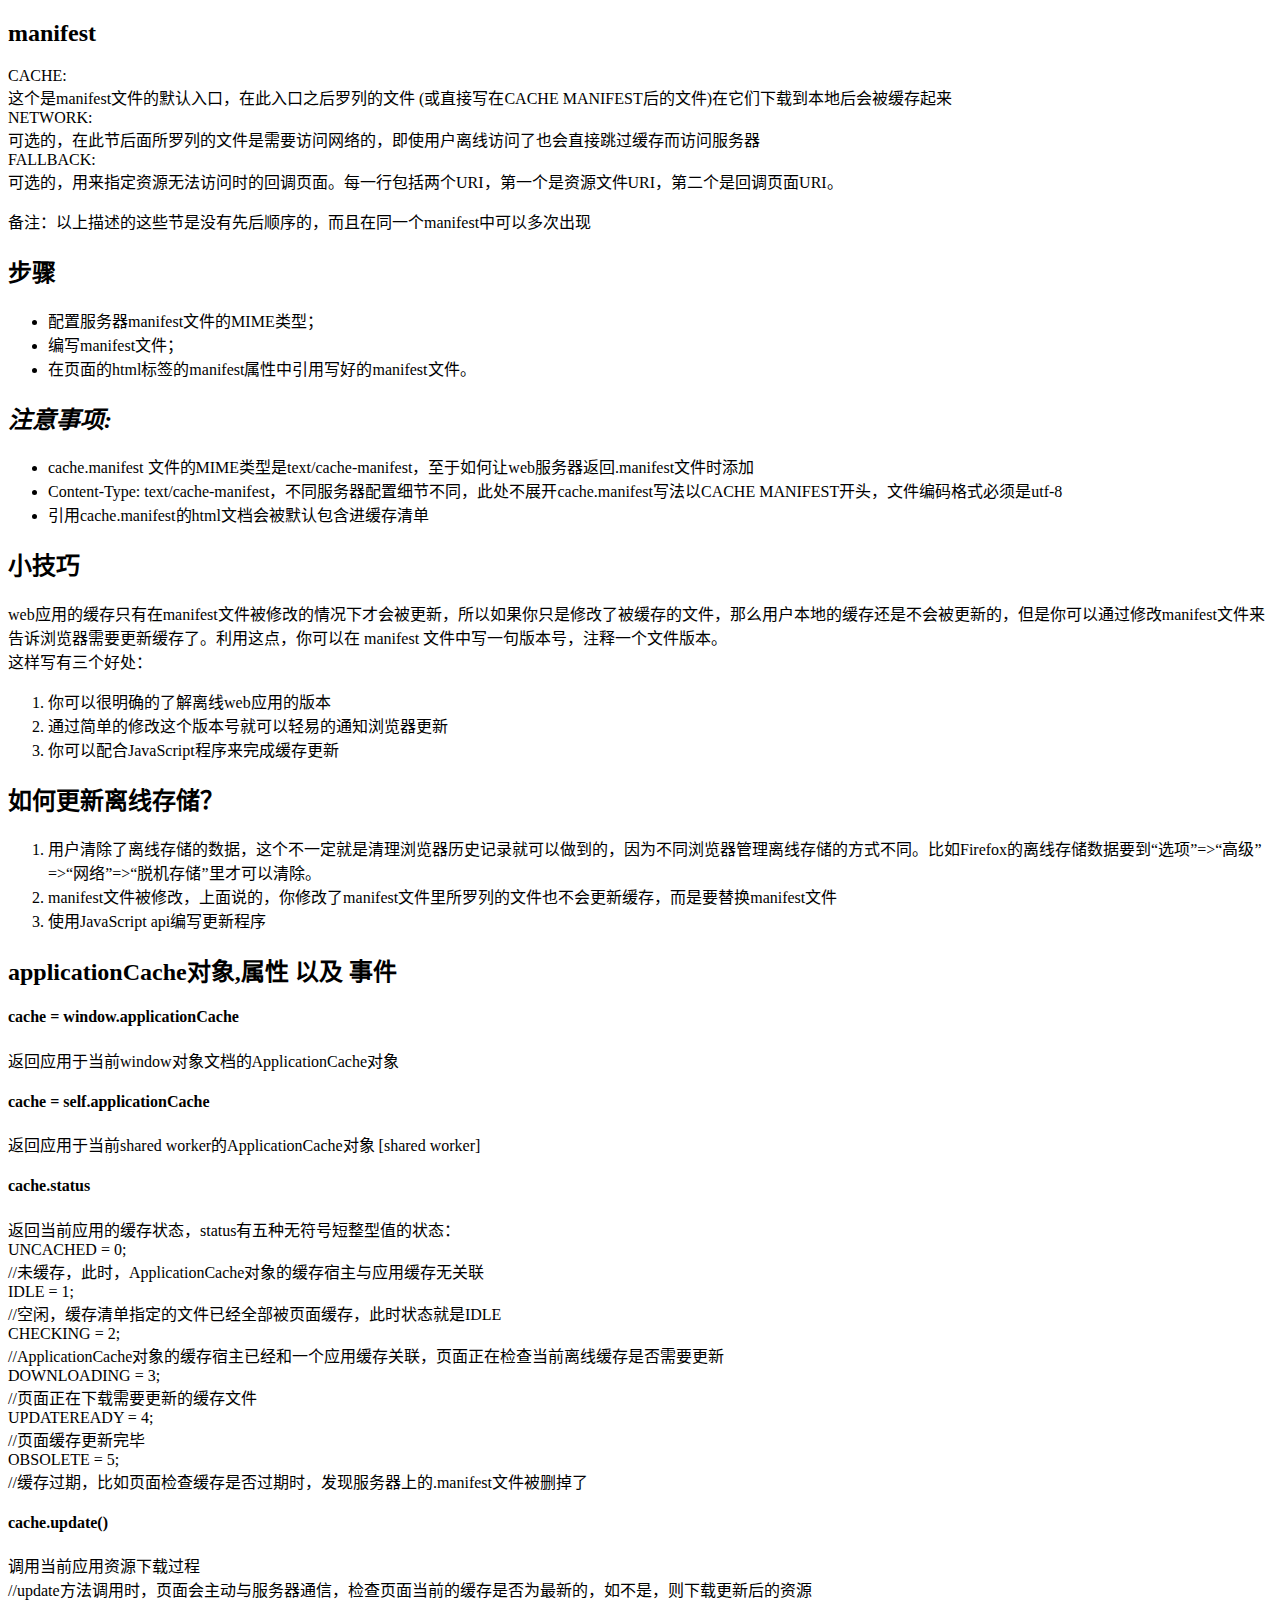
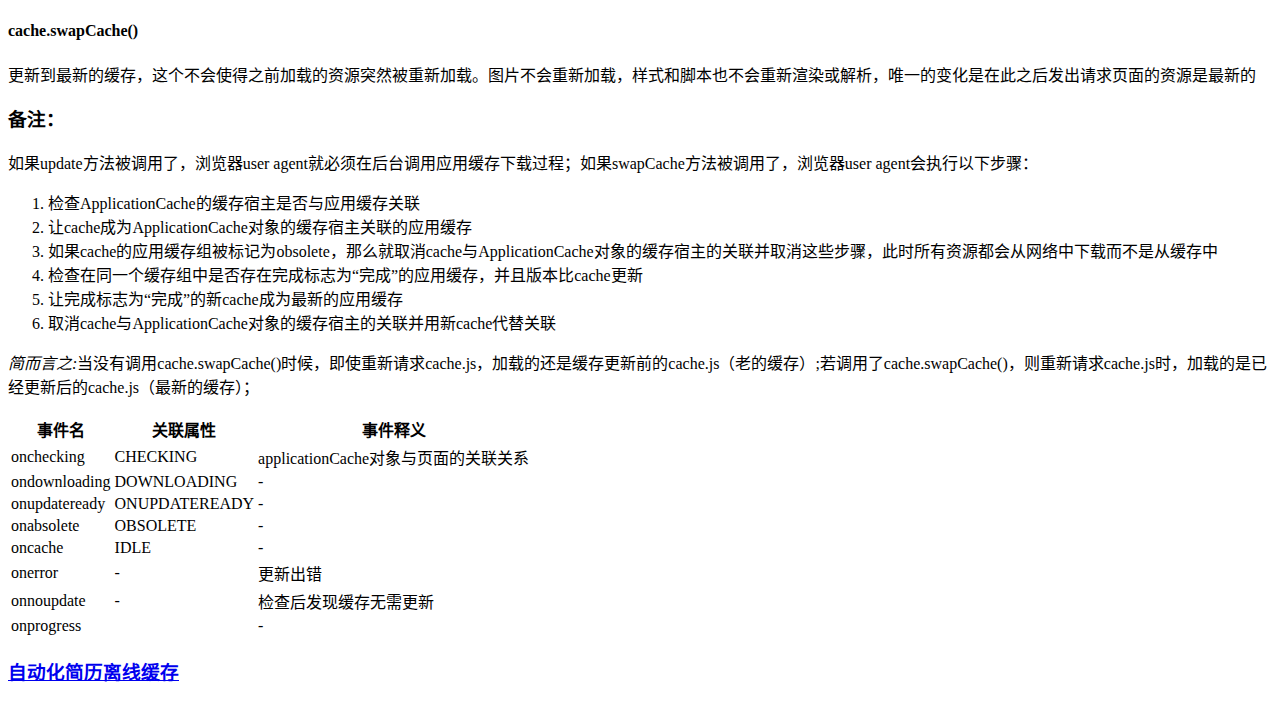
<file: demo/Html5-offline-storage/ApplicationCache/index.html>
<!DOCTYPE HTML>
<html lang="zh-CN" manifest="cache.manifest">
<head>
	<meta http-equiv="Content-Type" content="text/html;charset=utf-8">
	<title>offline storage</title>
	<!-- CSS -->
</head>
<body>
	<!-- content -->
	<div class="container">
		<div class="manifest">
			<div>
				<h2>manifest</h2>
				<p>
				CACHE:<br/>
				这个是manifest文件的默认入口，在此入口之后罗列的文件 (或直接写在CACHE MANIFEST后的文件)在它们下载到本地后会被缓存起来<br/>
				NETWORK:<br/>
				可选的，在此节后面所罗列的文件是需要访问网络的，即使用户离线访问了也会直接跳过缓存而访问服务器
				<br/>
				FALLBACK:<br/>
				可选的，用来指定资源无法访问时的回调页面。每一行包括两个URI，第一个是资源文件URI，第二个是回调页面URI。
				</p>
				<p>备注：以上描述的这些节是没有先后顺序的，而且在同一个manifest中可以多次出现</p>
			</div>
			
			<div>
				<h2>步骤</h2>
				<p>
					<ul>
						<li>配置服务器manifest文件的MIME类型；</li>
						<li>编写manifest文件；</li>
						<li>在页面的html标签的manifest属性中引用写好的manifest文件。</li>
					</ul>	
				</p>	
			</div>
			
			<div>
				<h2><em>注意事项:</em></h2>
				<p>
					<ul>
						<li>cache.manifest 文件的MIME类型是text/cache-manifest，至于如何让web服务器返回.manifest文件时添加 </li>
						<li>Content-Type: text/cache-manifest，不同服务器配置细节不同，此处不展开cache.manifest写法以CACHE MANIFEST开头，文件编码格式必须是utf-8</li>
						<li>引用cache.manifest的html文档会被默认包含进缓存清单</li>
					</ul>
				</p>
			</div>
			
			<div>
				<h2>小技巧</h2>
				<p>
					web应用的缓存只有在manifest文件被修改的情况下才会被更新，所以如果你只是修改了被缓存的文件，那么用户本地的缓存还是不会被更新的，但是你可以通过修改manifest文件来告诉浏览器需要更新缓存了。利用这点，你可以在 manifest 文件中写一句版本号，注释一个文件版本。<br/>
					这样写有三个好处：
					<ul style="list-style-type:decimal">
						<li>
							你可以很明确的了解离线web应用的版本
						</li>
						<li>
							通过简单的修改这个版本号就可以轻易的通知浏览器更新
						</li>
						<li>
							你可以配合JavaScript程序来完成缓存更新
						</li>
					</ul>
				</p>
			</div>

			<div>
				<h2>如何更新离线存储？</h2>
				<ul style="list-style-type:decimal">
					<li>
						用户清除了离线存储的数据，这个不一定就是清理浏览器历史记录就可以做到的，因为不同浏览器管理离线存储的方式不同。比如Firefox的离线存储数据要到“选项”=>“高级”=>“网络”=>“脱机存储”里才可以清除。
					</li>
					<li>
						manifest文件被修改，上面说的，你修改了manifest文件里所罗列的文件也不会更新缓存，而是要替换manifest文件
					</li>
					<li>
						使用JavaScript api编写更新程序
					</li>
				</ul>
			</div>

			<div>
				<h2>applicationCache对象,属性 以及 事件</h2>
				<p>
					<h4>cache = window.applicationCache</h4>
					返回应用于当前window对象文档的ApplicationCache对象
					<br/>
					<h4>cache = self.applicationCache</h4>
					返回应用于当前shared worker的ApplicationCache对象 [shared worker]
					<br/>
					<h4>cache.status</h4>
					返回当前应用的缓存状态，status有五种无符号短整型值的状态：<br/>
					UNCACHED = 0;<br/>
					//未缓存，此时，ApplicationCache对象的缓存宿主与应用缓存无关联<br/>
					IDLE = 1;<br/>
					//空闲，缓存清单指定的文件已经全部被页面缓存，此时状态就是IDLE<br/>
					CHECKING = 2;<br/>
					//ApplicationCache对象的缓存宿主已经和一个应用缓存关联，页面正在检查当前离线缓存是否需要更新<br/>
					DOWNLOADING = 3;<br/>
					//页面正在下载需要更新的缓存文件<br/>
					UPDATEREADY = 4;<br/>
					 //页面缓存更新完毕<br/>
					OBSOLETE = 5;<br/>
					//缓存过期，比如页面检查缓存是否过期时，发现服务器上的.manifest文件被删掉了<br/>

					<h4>cache.update()</h4>
					调用当前应用资源下载过程<br/>
					//update方法调用时，页面会主动与服务器通信，检查页面当前的缓存是否为最新的，如不是，则下载更新后的资源<br/>
					<h4>cache.swapCache()</h4>
					更新到最新的缓存，这个不会使得之前加载的资源突然被重新加载。图片不会重新加载，样式和脚本也不会重新渲染或解析，唯一的变化是在此之后发出请求页面的资源是最新的
				</p>
				<h3>备注：</h3>
				<p>
					如果update方法被调用了，浏览器user agent就必须在后台调用应用缓存下载过程；如果swapCache方法被调用了，浏览器user agent会执行以下步骤：<br>
					<ul style="list-style-type:decimal">
						<li>
							检查ApplicationCache的缓存宿主是否与应用缓存关联
						</li>
						<li>
							让cache成为ApplicationCache对象的缓存宿主关联的应用缓存
						</li>
						<li>
							如果cache的应用缓存组被标记为obsolete，那么就取消cache与ApplicationCache对象的缓存宿主的关联并取消这些步骤，此时所有资源都会从网络中下载而不是从缓存中
						</li>
						<li>
							检查在同一个缓存组中是否存在完成标志为“完成”的应用缓存，并且版本比cache更新
						</li>
						<li>
							让完成标志为“完成”的新cache成为最新的应用缓存
						</li>
						<li>
							取消cache与ApplicationCache对象的缓存宿主的关联并用新cache代替关联
						</li>
					</ul>
					<p>
						<em>简而言之:</em>当没有调用cache.swapCache()时候，即使重新请求cache.js，加载的还是缓存更新前的cache.js（老的缓存）;若调用了cache.swapCache()，则重新请求cache.js时，加载的是已经更新后的cache.js（最新的缓存）；
					</p>
				</p>

				<table>
					<tr>
						<th>事件名</th>
						<th>关联属性</th>
						<th>事件释义</th>
					</tr>
					<tr>
						<td>onchecking</td>
						<td>CHECKING</td>
						<td>applicationCache对象与页面的关联关系</td>
					</tr>
					<tr>
						<td>ondownloading</td>
						<td>DOWNLOADING</td>
						<td>-</td>
					</tr>
					<tr>
						<td>onupdateready</td>
						<td>ONUPDATEREADY</td>
						<td>-</td>
					</tr>
					<tr>
						<td>onabsolete</td>
						<td>OBSOLETE</td>
						<td>-</td>
					</tr>
					<tr>
						<td>oncache</td>
						<td>IDLE</td>
						<td>-</td>
					</tr>
					<tr>
						<td>onerror</td>
						<td>-</td>
						<td>更新出错</td>
					</tr>
					<tr>
						<td>onnoupdate</td>
						<td>-</td>
						<td>检查后发现缓存无需更新</td>
					</tr>
					<tr>
						<td>onprogress</td>
						<td></td>
						<td>-</td>
					</tr>
				</table>

			</div>

			<div>
				<h3><a href="http://yanhaijing.com/html/2014/12/28/html5-manifest/">自动化简历离线缓存</a></h3>
			</div>
			
		</div>
		
	</div>
</body>
	<!-- script -->
	<script src="./cache.js"></script>
	<script type="text/javascript">
		var cache = window.applicationCache;
		console.log("test:" + test);

		cache.update();
		if(cache.status == window.applicationCache.UPDATEREADY){ 
		    cache.swapCache();
		}	

		if(window.addEventListener){ 
			cache.addEventListener("error",handleCacheError,false);
		}else if(window.attachEvent){ 
			cache.attachEvent("error",handleCacheError);
		}	    

		function handleCacheError(e){ 
			alert("Error: cache failed to update!");
		};


		

	</script>
</html>
</file>
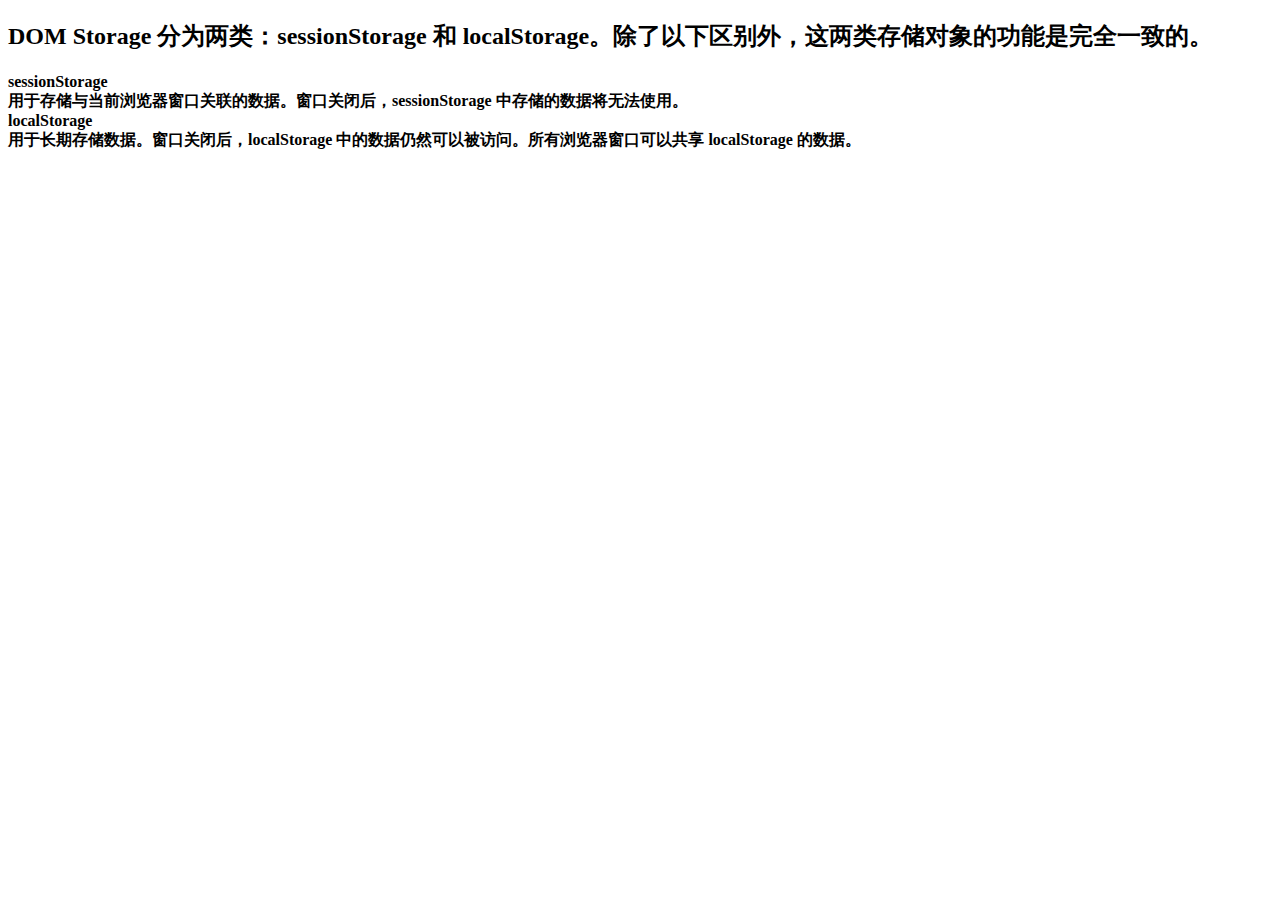
<file: demo/Html5-offline-storage/DomStorage/index.html>
<!DOCTYPE HTML> 
 <html> 
 <body> 
 <div>
 	<p>
 		<h2>DOM Storage 分为两类：sessionStorage 和 localStorage。除了以下区别外，这两类存储对象的功能是完全一致的。</h2>
 		<h4>
 		sessionStorage <br/>用于存储与当前浏览器窗口关联的数据。窗口关闭后，sessionStorage 中存储的数据将无法使用。<br/>
		localStorage <br/>
		用于长期存储数据。窗口关闭后，localStorage 中的数据仍然可以被访问。所有浏览器窗口可以共享 localStorage 的数据。</h4>
 	</p>
 </div>
 <script> 
 // 在 sessionStorage 中定义'userName'变量
 sessionStorage.setItem('userName', 'developerworks');       
 // 访问'userName'变量
 alert("Your user is: " + sessionStorage.getItem('userName')); 
 // 最后删除'userName'
 sessionStorage.removeItem('userName');           

 //用法一致
 localStorage.setItem("userId","1234");
 alert("Your id is: " + localStorage.getItem("userId"));
 localStorage.removeItem("userId");            
 </script> 
 </body> 
 </html>
</file>
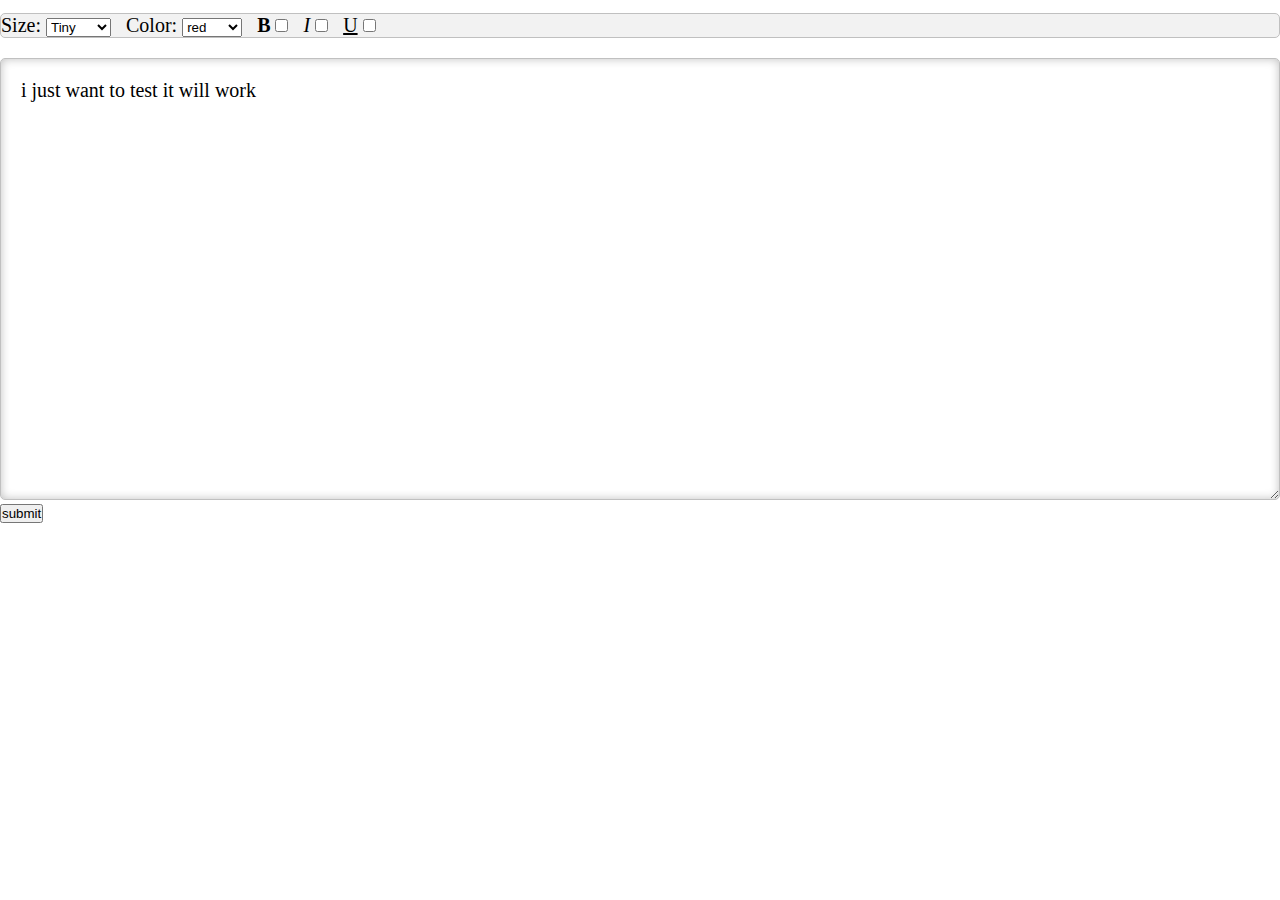
<file: editor-test.html>
<!DOCTYPE HTML>
<html lang="zh-CN">
<head>
	<meta http-equiv="X-UA-Compatiable" content="IE=Edge">
	<meta charset="utf-8">
	<title>editor-test</title>
	<link rel="stylesheet" href="editor.css">
	<script type="text/javascript" src="editor.js"></script>
</head>
<body>
	<!-- 编辑器菜单 -->
	<div class="tool">
		<span>Size:</span>
		<select id="size">
			<option value="3">Tiny</option>
			<option value="4">Small</option>
			<option value="5">Normal</option>
			<option value="6">Big</option>
			<option value="7">Larage</option>
		</select>
		&nbsp;
		<span>Color:</span>
		<select id="color">
			<option value="red" style="color:red;">red</option>
			<option value="yellow" style="color:yellow;">yellow</option>
			<option value="blue" style="color:blue;">blue</option>
		</select>
		&nbsp;
		<span><strong>B</strong></span>
		<input id="bold" type="checkbox">
		&nbsp;
		<span><i>I</i></span>
		<input id="italic" type="checkbox">
		&nbsp;
		<span style="text-decoration:underline">U</span>
		<input id="underline" type="checkbox">
	</div>
	<!-- 文本编辑区 -->
	<div class="edittable" id="editer">i just want to test it will work </div>
	<!-- 按钮组 -->
	<button id="edit" style="display:none;" >edit</button>
	<button id="submmit">submit</button>
</body>
</html>
</file>
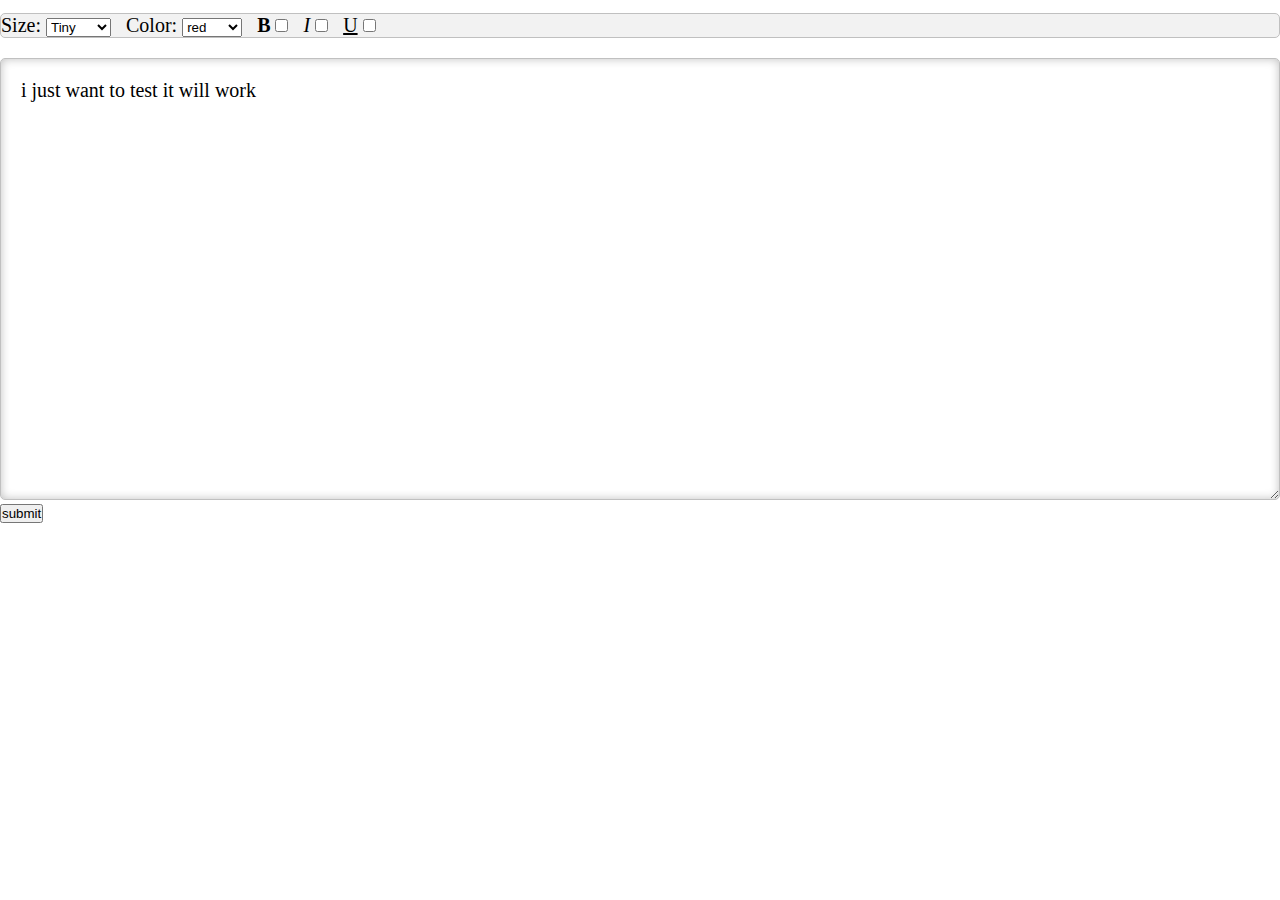
<file: editor-contenteditable/editor-test.html>
<!DOCTYPE HTML>
<html lang="zh-CN">
<head>
	<meta http-equiv="X-UA-Compatiable" content="IE=Edge">
	<meta charset="utf-8">
	<title>editor-test</title>
	<link rel="stylesheet" href="css/editor.css">

</head>
<body>
<div>
	<!-- 编辑器菜单 -->
	<div class="tool">
		<span>Size:</span>
		<select id="size">
			<option value="3">Tiny</option>
			<option value="4">Small</option>
			<option value="5">Normal</option>
			<option value="6">Big</option>
			<option value="7">Larage</option>
		</select>
		&nbsp;
		<span>Color:</span>
		<select id="color">
			<option value="red" style="color:red;">red</option>
			<option value="yellow" style="color:yellow;">yellow</option>
			<option value="blue" style="color:blue;">blue</option>
		</select>
		&nbsp;
		<span><strong>B</strong></span>
		<input id="bold" type="checkbox">
		&nbsp;
		<span><i>I</i></span>
		<input id="italic" type="checkbox">
		&nbsp;
		<span style="text-decoration:underline">U</span>
		<input id="underline" type="checkbox">
	</div>
	<!-- 文本编辑区 -->
	<div class="edittable" id="editer">i just want to test it will work </div>
	<!-- 按钮组 -->
	<div>
		<button id="edit" style="display:none;" >edit</button>
		<button id="submmit">submit</button>
	</div>
</div>
<!-- 外部js -->
	<script type="text/javascript" src="js/jquery.min.js"></script>
	<script type="text/javascript" src="js/editor.js"></script>
	<script type="text/javascript">
	/*
			$("#editer").blur(function(){
			    console.log("blur");
			  });

			$("#editer").onpaste = function(){ 
				console.log("onpaste");
			}

			$("#editer").keyup = function(){ 
				console.log("keyup");
			}

			function fliter(){ 
				console.log("fliter");
				var clipboard = e.clipboardData,
					text = clipboard.getData("text/plain"),
					sel = window.getSelection();
				if(sel.getRangeAt && sel.rangeCount){ 
					var range = sel.getRangeAt(0),
						frag = document.createDocumentFragment(),
						node,
						lastnode;
					rang.deleteContents();
					var ele = document.createElement("div");
					ele.innerHTML = text;
					while(node = el.firstChild){ 
						lastNode = frag.appendChild(node);
					}

					range.insertNode(frag);

					if(lastNade){ 
						range = range.cloneRange();
						range.setStartAfter(lastNode);
						range.collapse(true);
						sel.removeAllRanges();
						sel.addRange(range);
					}
				}
			}
			*/

		    
		    $(this).on('paste', function(e) {
		        e.preventDefault();
		        var text = null;
		    
		        if(window.clipboardData && clipboardData.setData) {
		            // IE
		            text = window.clipboardData.getData('text');
		        } else {
		            text = (e.originalEvent || e).clipboardData.getData('text/plain') || prompt('在这里输入文本');
		        }
		        if (document.body.createTextRange) {    
		            if (document.selection) {
		                textRange = document.selection.createRange();
		            } else if (window.getSelection) {
		                sel = window.getSelection();
		                var range = sel.getRangeAt(0);
		                
		                // 创建临时元素，使得TextRange可以移动到正确的位置
		                var tempEl = document.createElement("span");
		                tempEl.innerHTML = "&#FEFF;";
		                range.deleteContents();
		                range.insertNode(tempEl);
		                textRange = document.body.createTextRange();
		                textRange.moveToElementText(tempEl);
		                tempEl.parentNode.removeChild(tempEl);
		            }
		            textRange.text = text;
		            textRange.collapse(false);
		            textRange.select();
		        } else {
		            // Chrome之类浏览器
		            document.execCommand("insertText", false, text);
		        }
		    });
		    // 去除Crtl+b/Ctrl+i/Ctrl+u等快捷键
		    $(this).on('keydown', function(e) {
		        // e.metaKey for mac
		        if (e.ctrlKey || e.metaKey) {
		            switch(e.keyCode){
		                case 66: //ctrl+B or ctrl+b
		                case 98: 
		                case 73: //ctrl+I or ctrl+i
		                case 105: 
		                case 85: //ctrl+U or ctrl+u
		                case 117: {
		                    e.preventDefault();    
		                    break;
		                }
		            }
		        }    
		    });
	</script>
</body>
</html>
</file>
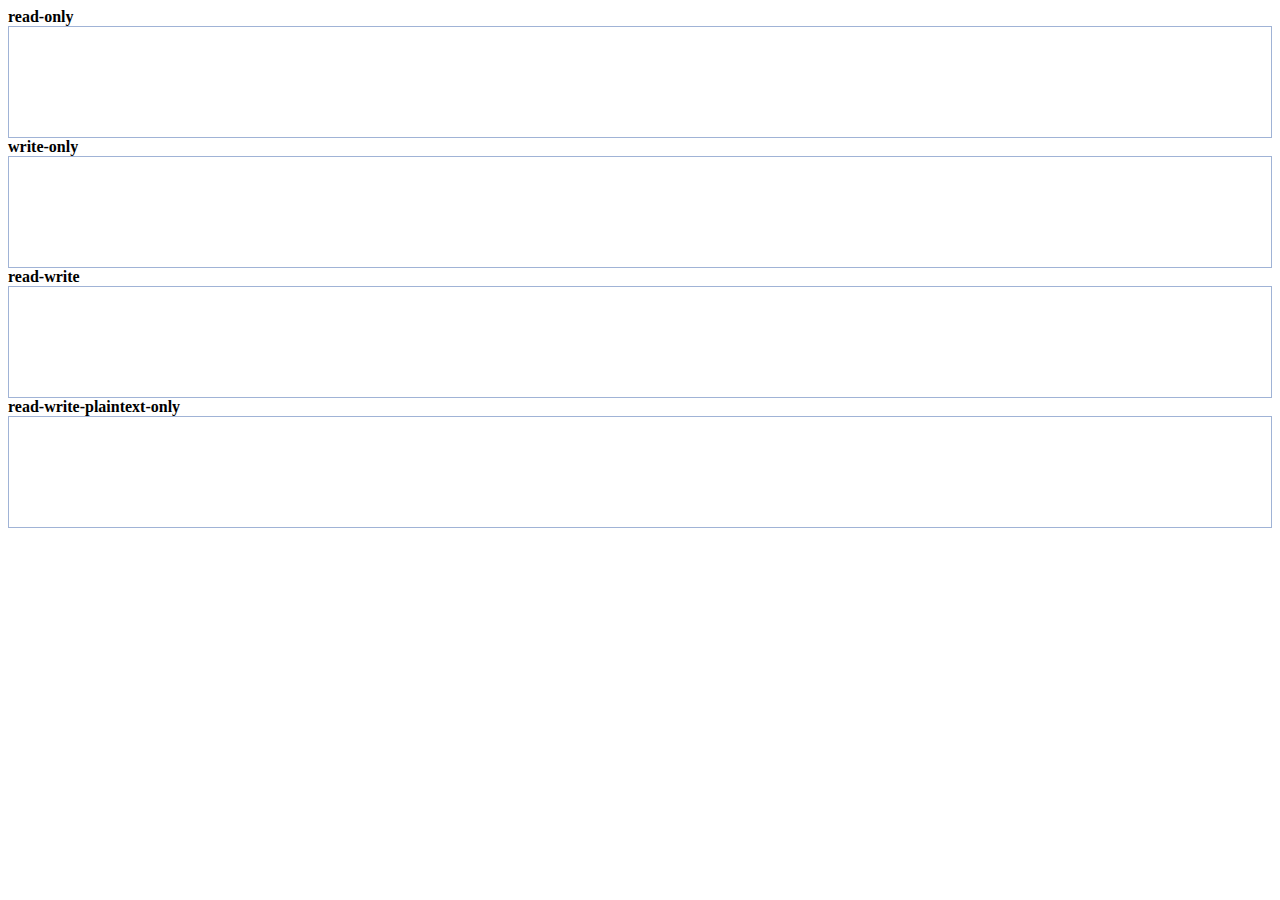
<file: editor-css/editor-test.html>
<!DOCTYPE HTML>
<html lang="zh-CN">
<head>
	<meta http-equiv="X-UA-Compatiable" content="IE=Edge">
	<meta charset="utf-8">
	<title>editor-test</title>
	<style type="text/css">
		.text{ 
			height: 100px;
			padding: 5px;
			border: 1px solid #a0b3d6;
			overflow: auto;
		}
		.text:foucus{ box-shadow: 0 0 5px blue;}
		.read-only{ -webkit-user-modify:read-only;}
		.read-write{ -webkit-user-modify:read-write;}
		/* 几乎没有浏览器支持 */
		.write-only{ user-modify:write-only;}
		.read-write-plaintext-only{ -webkit-user-modify:read-write-plaintext-only;}
	</style>
</head>
<body>
	<!-- 使用CSS 将 div 当作 textarea -->
	<strong>read-only</strong>
	<div class="text read-only"></div>
	<!-- 只有超级古老的FireFox浏览器才支持(1.7-) -->
	<strong>write-only</strong>
	<div class="text write-only"></div>
	<strong>read-write</strong>
	<div class="text read-write"></div>
	<strong>read-write-plaintext-only</strong>
	<div class="text read-write-plaintext-only"></div>
</body>
</html>
</file>
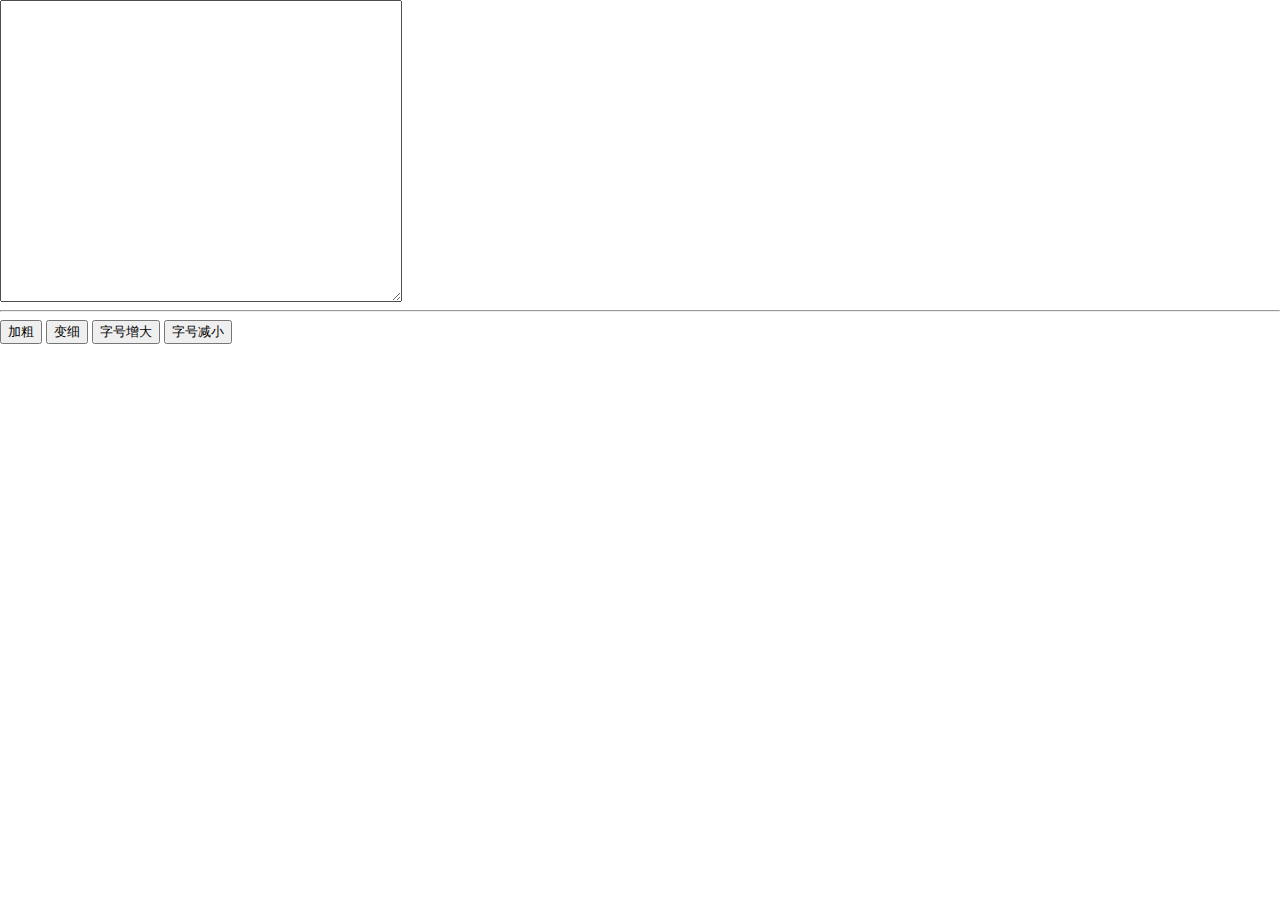
<file: editor-textarea/demo1.html>
<!DOCTYPE HTML PUBLIC "-//W3C//DTD HTML 4.01 Transitional//EN" "http://www.w3.org/TR/html4/loose.dtd">
<html>
<head>
<title> New Document </title>
<meta http-equiv="Content-Type" content="text/html; charset=utf-8" />
<style type="text/css">
body,div,table,textarea{margin:0px;padding:0px;}
</style>
<script type="text/javascript">
<!--
var val = "";
var currWidget = 500;
var currFont = 16;
function getVal(){
	val = $("test").value;
}

String.prototype.addTag = function(str){
	return "<"+str+">" + this + "<\/" + str + ">";
}
	
function changeTo(str){
	currWidget += str;
	if(currWidget < 100) currWidget = 100;
	if(currWidget > 900) currWidget = 900;
	$("test").style.fontWeight = currWidget;
}
function fontTo(str){
	currFont += str;
	if(currFont < 10) currFont = 10;
	$("test").style.fontSize = currFont;
}
function $(id){return document.getElementById(id);}
//-->
</script>
</head>
<body>
<textarea id="test" style="width:400px;height:300px;font-size:16px;font-weight:500;"></textarea>
<br/>
<hr/>
<input type="button" value="加粗" onclick="changeTo(100)">

<input type="button" value="变细" onclick="changeTo(-100)">

<input type="button" value="字号增大" onclick="fontTo(2)">

<input type="button" value="字号减小" onclick="fontTo(-2)">
</body>
</html>
</file>
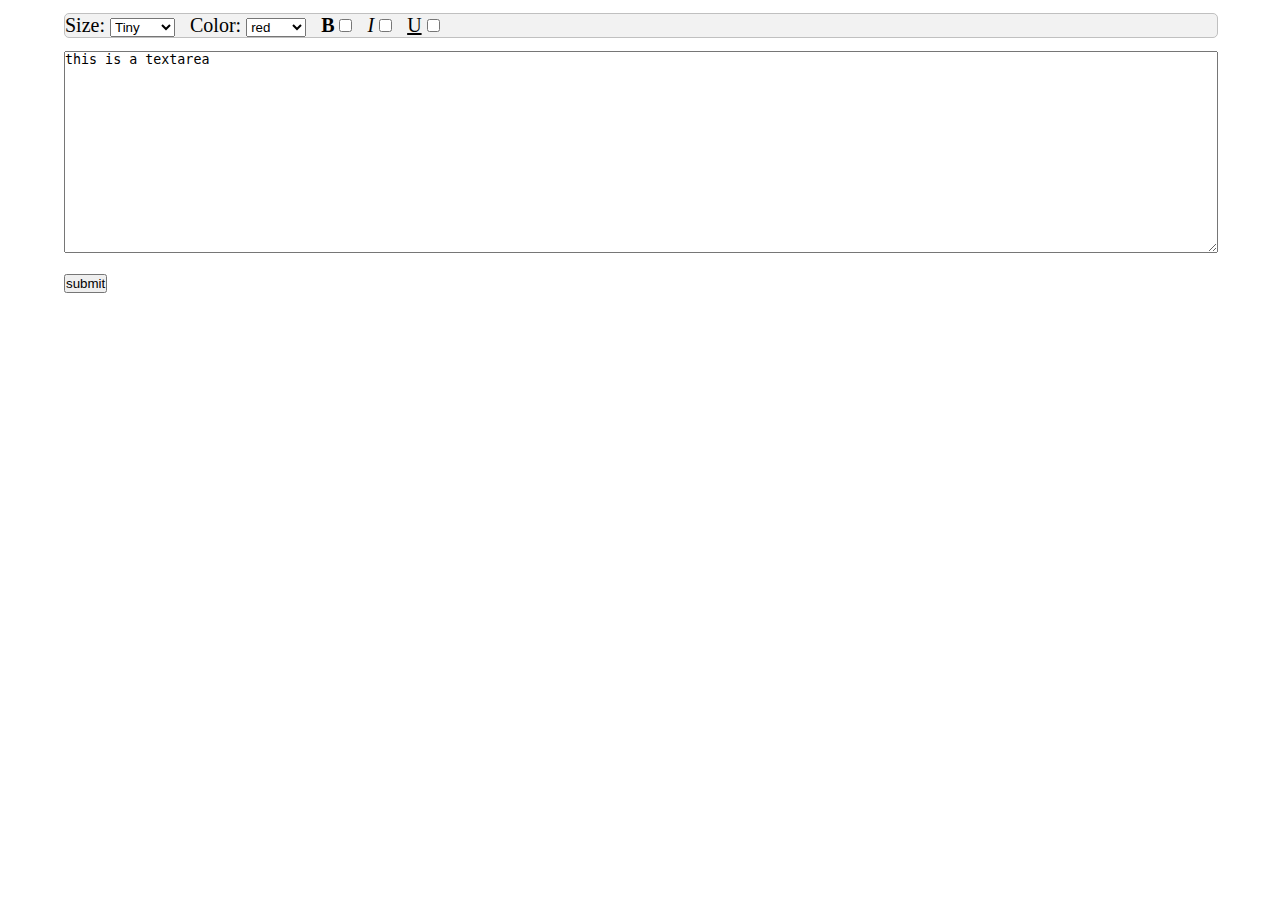
<file: editor-textarea/editor-test.html>
<!DOCTYPE HTML>
<html lang="zh-CN">
<head>
	<meta http-equiv="X-UA-Compatiable" content="IE=Edge">
	<meta charset="utf-8">
	<title>editor-test</title>
	<link rel="stylesheet" href="editor.css">
	<script type="text/javascript" src="editor.js"></script>
</head>
<body>
	<!-- 编辑器菜单 -->
	<div class="tool">
		<span>Size:</span>
		<select id="size">
			<option value="3">Tiny</option>
			<option value="4">Small</option>
			<option value="5">Normal</option>
			<option value="6">Big</option>
			<option value="7">Larage</option>
		</select>
		&nbsp;
		<span>Color:</span>
		<select id="color">
			<option value="red" style="color:red;">red</option>
			<option value="yellow" style="color:yellow;">yellow</option>
			<option value="blue" style="color:blue;">blue</option>
		</select>
		&nbsp;
		<span><strong>B</strong></span>
		<input id="bold" type="checkbox">
		&nbsp;
		<span><i>I</i></span>
		<input id="italic" type="checkbox">
		&nbsp;
		<span style="text-decoration:underline">U</span>
		<input id="underline" type="checkbox">
	</div>
	<!-- 文本编辑区 -->
	<textarea class="textarea" id="text">this is a textarea</textarea>
	<br/>
	<!-- 按钮组 -->
	<div class="btn-group">
		<button id="edit" style="display:none;" >edit</button>
		<button id="submmit">submit</button>
	</div>
	
</body>
</html>
</file>
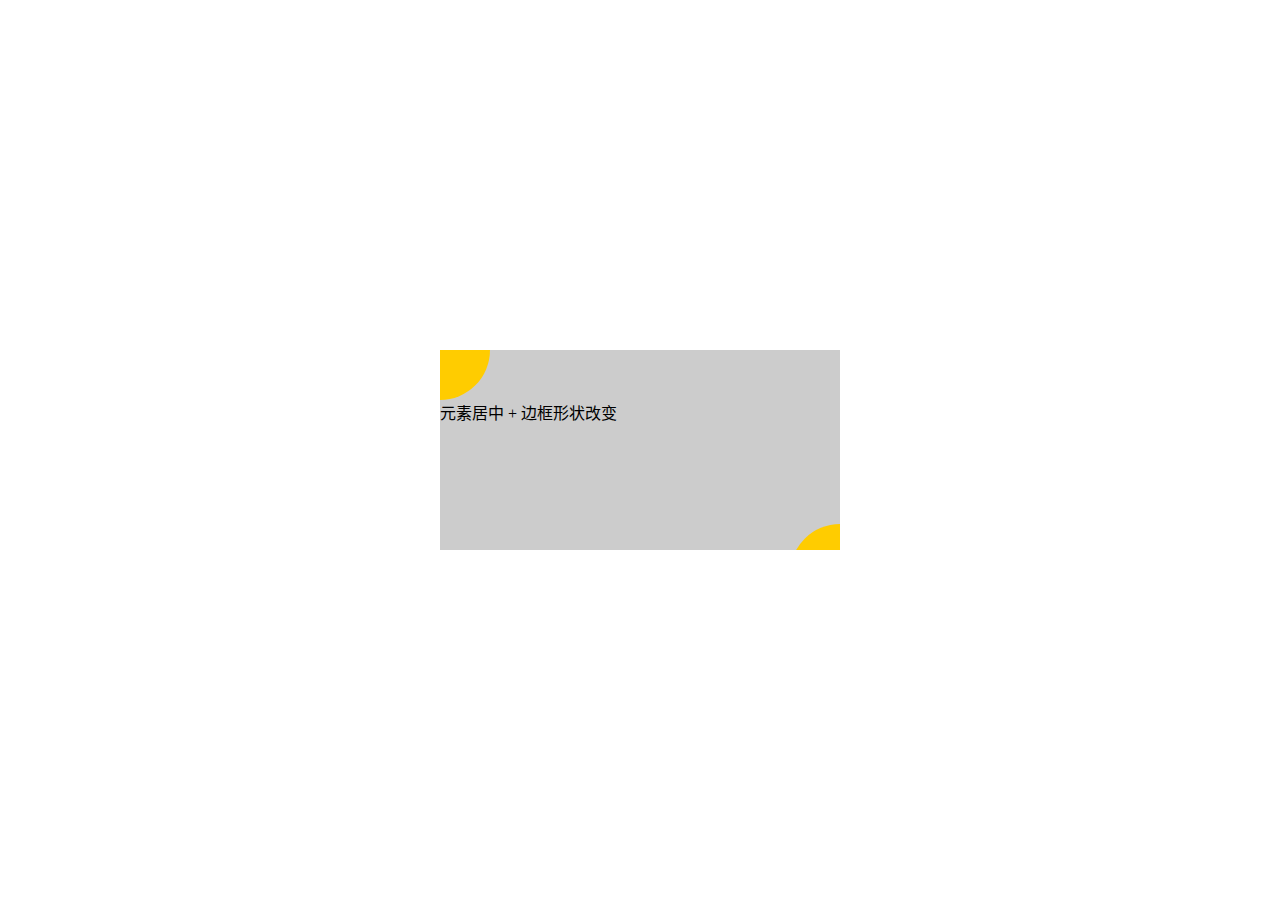
<file: demo/front-end-baidu/圆形.html>
<!DOCTYPE HTML>
<html lang="zh-CN">
<head>
	<meta charset="utf-8"/>
	<meta name="viewport" content="width=device-width, initial-scale-1">
	<style type="text/css">
	.sth{ 
		text-align: center;
	}
	.container{ 
		width: 400px;
		height: 200px;
		background-color: #ccc;
	}
	/* #1
		.container{ 
			position: absolute;
			width: 400px;
			height: 200px;
			top: 50%;
			left: 50%;
			margin-left: -200px;
			margin-top: -100px;
			background-color: #EEEEE0;
		}
	*/
	/* #2
	.container{ 
		position: fixed;
		top: 50%;
		left: 50%;
		margin-top: -100px;
		margin-left: -200px;
	}
	*/
	.container{ 
		position: fixed;
		top: 0;
		right: 0;
		bottom: 0;
		left: 0;
		margin: auto;
		overflow: hidden;
	}
	.left, .right{ 
		width: 100px;
		height: 100px;
		border-radius: 50%;
		background-color: #fc0;
		
	}
	.left{ 
		margin-top: -50px;
		margin-left: -50px;
	}
	.right{ 
		margin-left: 350px;
    	margin-top: 100px;
	}
	</style>
</head>
<body>
	
	<div class="container">
		<div class="left"></div>
		<label class="sth">元素居中 + 边框形状改变</label>
		<div class="right"></div>
	</div>
</body>
</html>
</file>
<file: editor.css>
*{ 
			margin: 0;
			padding: 0;
			list-style: none;
		}
		body{ 
			font-size: 20px;
			font-family: "Microsoft Yahei", Georgia, Serif;
		}
		.tool{
			margin-top: 1%;
			border: 1px solid silver;
			border-radius: 5px;
 			background-color: #F2F2F2;
		}
		.edittable, .display{ 
			resize: vertical;
			overflow: auto;
			border: 1px solid silver;
			border-radius: 5px;
			min-height: 400px;
			padding: 1em;
			margin-top: 20px;
			box-shadow: inset 0 0 10px silver;
		}
</file>
<file: editor-contenteditable/css/editor.css>
*{ 
			margin: 0;
			padding: 0;
			list-style: none;
		}
		body{ 
			font-size: 20px;
			font-family: "Microsoft Yahei", Georgia, Serif;
		}
		.tool{
			margin-top: 1%;
			border: 1px solid silver;
			border-radius: 5px;
 			background-color: #F2F2F2;
		}
		.edittable, .display{ 
			resize: vertical;
			overflow: auto;
			border: 1px solid silver;
			border-radius: 5px;
			min-height: 400px;
			padding: 1em;
			margin-top: 20px;
			box-shadow: inset 0 0 10px silver;
		}
</file>
<file: editor-textarea/editor.css>
*{ 
			margin: 0;
			padding: 0;
			list-style: none;
		}
		body{ 
			font-size: 20px;
			font-family: "Microsoft Yahei", Georgia, Serif;
		}
		.tool{
			border: 1px solid silver;
			border-radius: 5px;
 			background-color: #F2F2F2;
		}
		.tool, .textarea, .btn-group{ 
			width: 90%;
			margin-top: 1%;
			margin-left: 5%;
		}
		.textarea{ min-height: 200px;}
</file>
